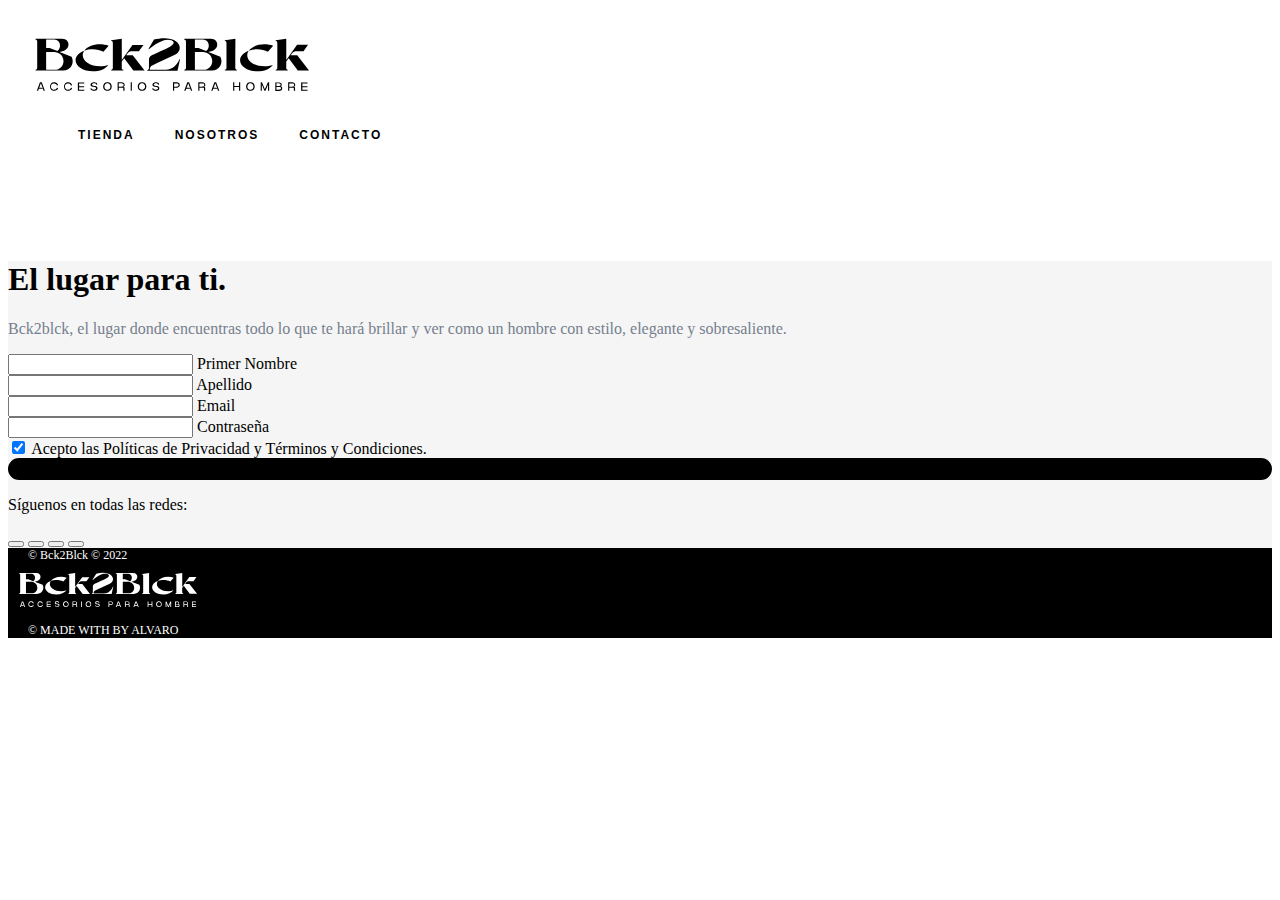
<file: assets/pages/contacto.html>
<!DOCTYPE html>
<html lang="es">
<head>
    <meta charset="UTF-8">
    <meta http-equiv="X-UA-Compatible" content="IE=edge">
    <meta name="viewport" content="width=device-width, initial-scale=1.0">
    <title>Bck2Blck | Nosotros</title>
    <!-- Bootstrap 5.2.0 -->
    <link href="https://cdn.jsdelivr.net/npm/bootstrap@5.2.0-beta1/dist/css/bootstrap.min.css" rel="stylesheet" integrity="sha384-0evHe/X+R7YkIZDRvuzKMRqM+OrBnVFBL6DOitfPri4tjfHxaWutUpFmBp4vmVor" crossorigin="anonymous">
    <!-- Font Awesome 6.1.1 -->
    <link rel="stylesheet" href="https://cdnjs.cloudflare.com/ajax/libs/font-awesome/6.1.1/css/all.min.css" integrity="sha512-KfkfwYDsLkIlwQp6LFnl8zNdLGxu9YAA1QvwINks4PhcElQSvqcyVLLD9aMhXd13uQjoXtEKNosOWaZqXgel0g==" crossorigin="anonymous" referrerpolicy="no-referrer" />
    <!-- CSS  -->
    <link rel="stylesheet" href="../css/style.css">

</head>
<body>

    <header class="d-flex align-items-center justify-content-center border-bottom bg-white fixed-top">

        <div class="container d-flex align-items-stretch">
            
            <div class="col-3 d-flex align-items-center justify-content-start">
                <img src="../img/logo/logo.svg" alt="">
            </div>

            <div class="col-7 d-flex align-items-center justify-content-center">
                <nav class="main-navigation">
                    <ul class="mainmenu">
                        <li class="mainmenu__item">
                            <a href="../../index.html" class="mainmenu__link">
                                <span class="mm-text">Tienda</span>
                            </a>
                        </li>
                        <li class="">
                            <a href="nosotros.html" class="mainmenu__link">
                                <span class="mm-text">Nosotros</span>
                            </a>
                        </li>
                        <li class="">
                            <a href="contacto.html" class="mainmenu__link">
                                <span class="mm-text">Contacto</span>
                            </a>
                        </li>
                    </ul>
                </nav>
            </div>

            

        </div>

    </header>

    <main>

            <!-- Section: Design Block -->
            <section class="container py-new">
                <!-- Jumbotron -->
                <div class="px-4 py-5 px-md-5 text-center text-lg-start" style="background-color: hsl(0, 0%, 96%)">
                <div class="container">
                    <div class="row gx-lg-5 align-items-center">
                    <div class="col-lg-5 mb-5 mb-lg-0">
                        <h1 class="my-5 display-3 fw-bold ls-tight">
                        El lugar para ti.
                        </h1>
                        <p style="color: hsl(217, 10%, 50.8%)">
                        Bck2blck, el lugar donde encuentras todo lo que te hará brillar y ver como un hombre con estilo, elegante y sobresaliente.
                        </p>
                    </div>
            
                    <div class="col-lg-7 mb-5 mb-lg-0">
                        <div class="card">
                        <div class="card-body py-5 px-md-5">
                            <form>
                            <!-- 2 column grid layout with text inputs for the first and last names -->
                            <div class="row">
                                <div class="col-md-6 mb-4">
                                <div class="form-outline">
                                    <input type="text" id="form3Example1" class="form-control" />
                                    <label class="form-label" for="form3Example1">Primer Nombre</label>
                                </div>
                                </div>
                                <div class="col-md-6 mb-4">
                                <div class="form-outline">
                                    <input type="text" id="form3Example2" class="form-control" />
                                    <label class="form-label" for="form3Example2">Apellido</label>
                                </div>
                                </div>
                            </div>
            
                            <!-- Email input -->
                            <div class="form-outline mb-4">
                                <input type="email" id="form3Example3" class="form-control" />
                                <label class="form-label" for="form3Example3">Email</label>
                            </div>
            
                            <!-- Password input -->
                            <div class="form-outline mb-4">
                                <input type="password" id="form3Example4" class="form-control" />
                                <label class="form-label" for="form3Example4">Contraseña</label>
                            </div>
            
                            <!-- Checkbox -->
                            <div class="form-check d-flex justify-content-center mb-4">
                                <input class="form-check-input me-2" type="checkbox" value="" id="form2Example33" checked />
                                <label class="form-check-label" for="form2Example33">
                                Acepto las Políticas de Privacidad y Términos y Condiciones.
                                </label>
                            </div>
            
                            <!-- Submit button -->
                            <button type="submit" class="btn btn-primary btn-block mb-4 text-center">
                                Registrarme
                            </button>
            
                            <!-- Register buttons -->
                            <div class="text-center">
                                <p>Síguenos en todas las redes:</p>
                                <button type="button" class="btn btn-link btn-floating mx-1">
                                <i class="fab fa-facebook-f"></i>
                                </button>
            
                                <button type="button" class="btn btn-link btn-floating mx-1">
                                <i class="fab fa-google"></i>
                                </button>
            
                                <button type="button" class="btn btn-link btn-floating mx-1">
                                <i class="fab fa-twitter"></i>
                                </button>
            
                                <button type="button" class="btn btn-link btn-floating mx-1">
                                <i class="fab fa-github"></i>
                                </button>
                            </div>
                            </form>
                        </div>
                        </div>
                    </div>
                    </div>
                </div>
                </div>
                <!-- Jumbotron -->
            </section>
            <!-- Section: Design Block -->

        
    </main>
    <!-- START FOOTER -->
    <footer class="p-3 mt-5">
        <div class="row align-items-center pt--10 pb--30">
            <div class="col-md-4">
                <p class="copyright-text">&copy; Bck2Blck © 2022</p>
            </div>
            <div class="col-md-4 text-md-center">
                <a href="index.html" class="footer-logo">
                    <img src="../img/logo/logo-dark.svg" alt="Logo">
                </a>
            </div>
            <div class="col-md-4 text-end">
                <p class="copyright-text">&copy; MADE WITH <i class="fa fa-heart"></i> BY ALVARO</p>
            </div>
        </div>
    </footer>
    <!-- END FOOTER -->
 
     
</body>

</html>
</file>
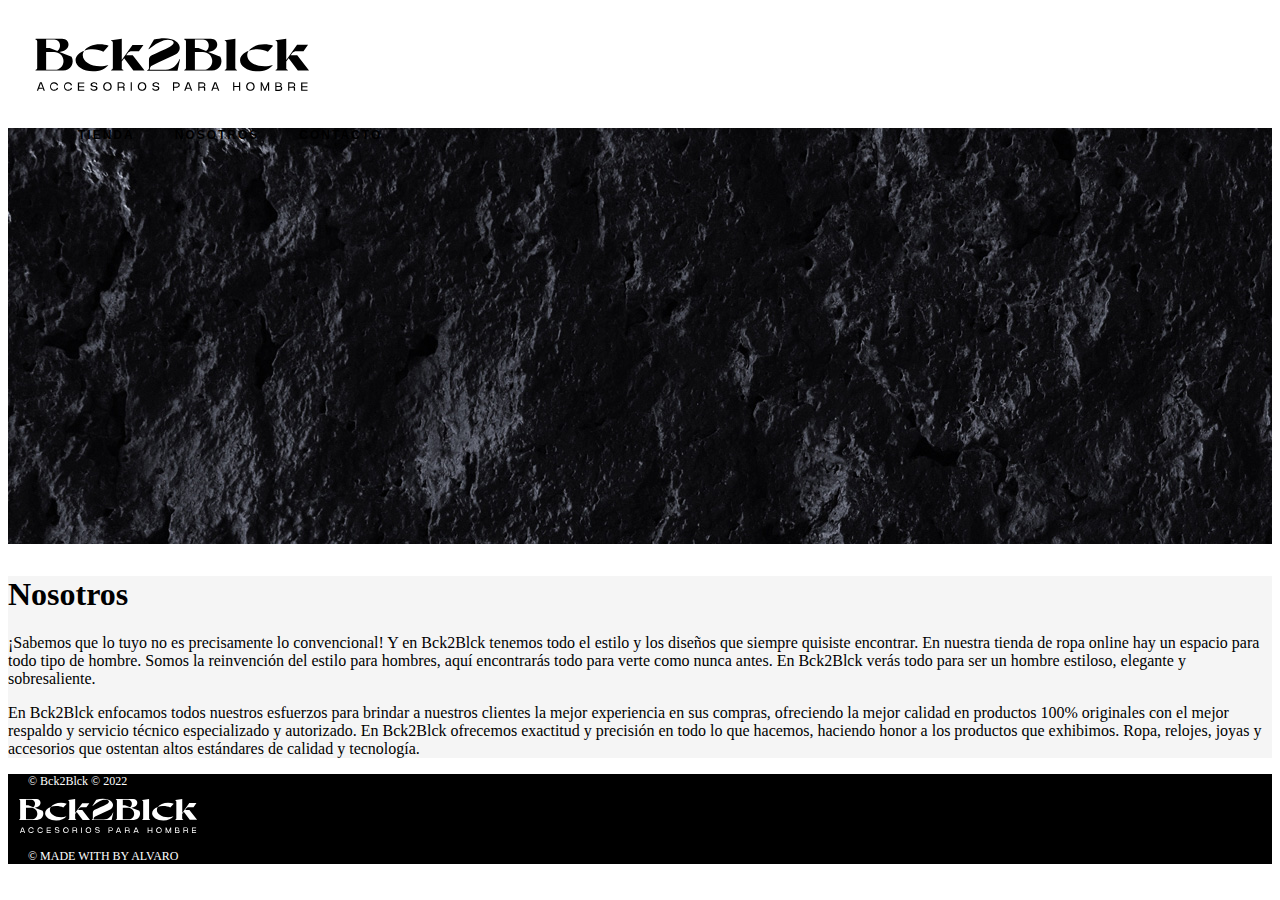
<file: assets/pages/nosotros.html>
<!DOCTYPE html>
<html lang="es">
<head>
    <meta charset="UTF-8">
    <meta http-equiv="X-UA-Compatible" content="IE=edge">
    <meta name="viewport" content="width=device-width, initial-scale=1.0">
    <title>Bck2Blck | Nosotros</title>
    <!-- Bootstrap 5.2.0 -->
    <link href="https://cdn.jsdelivr.net/npm/bootstrap@5.2.0-beta1/dist/css/bootstrap.min.css" rel="stylesheet" integrity="sha384-0evHe/X+R7YkIZDRvuzKMRqM+OrBnVFBL6DOitfPri4tjfHxaWutUpFmBp4vmVor" crossorigin="anonymous">
    <!-- Font Awesome 6.1.1 -->
    <link rel="stylesheet" href="https://cdnjs.cloudflare.com/ajax/libs/font-awesome/6.1.1/css/all.min.css" integrity="sha512-KfkfwYDsLkIlwQp6LFnl8zNdLGxu9YAA1QvwINks4PhcElQSvqcyVLLD9aMhXd13uQjoXtEKNosOWaZqXgel0g==" crossorigin="anonymous" referrerpolicy="no-referrer" />

    <!-- CSS  -->
    <link rel="stylesheet" href="../css/style.css">

</head>
<body>

    <header class="d-flex align-items-center justify-content-center border-bottom bg-white fixed-top">

        <div class="container d-flex align-items-stretch">
            
            <div class="col-3 d-flex align-items-center justify-content-start">
                <img src="../img/logo/logo.svg" alt="">
            </div>

            <div class="col-7 d-flex align-items-center justify-content-center">
                <nav class="main-navigation">
                    <ul class="mainmenu">
                        <li class="mainmenu__item">
                            <a href="../../index.html" class="mainmenu__link">
                                <span class="mm-text">Tienda</span>
                            </a>
                        </li>
                        <li class="">
                            <a href="nosotros.html" class="mainmenu__link">
                                <span class="mm-text">Nosotros</span>
                            </a>
                        </li>
                        <li class="">
                            <a href="contacto.html" class="mainmenu__link">
                                <span class="mm-text">Contacto</span>
                            </a>
                        </li>
                    </ul>
                </nav>
            </div>

            

        </div>

    </header>    
    <main">
        <section class="fondo">
        </section>
        <section class="container py-3">

            <div class="px-4 py-5 px-md-5 text-center text-lg-start" style="background-color: hsl(0, 0%, 96%)">
                <div>
                    <h1 class="my-5 display-3 fw-bold ls-tight">
                        Nosotros
                        </h1>
                    <p>
                        ¡Sabemos que lo tuyo no es precisamente lo convencional! Y en Bck2Blck tenemos todo el estilo y los diseños que siempre quisiste encontrar. En nuestra tienda de ropa online hay un espacio para todo tipo de hombre.
                        Somos la reinvención del estilo para hombres, aquí encontrarás todo para verte como nunca antes. En Bck2Blck verás todo para ser un hombre estiloso, elegante y sobresaliente.
                    </p>
                    <p>
                        En Bck2Blck enfocamos todos nuestros esfuerzos para brindar a nuestros clientes la mejor experiencia en sus compras, ofreciendo la mejor calidad en productos 100% originales con el mejor respaldo y servicio técnico especializado y autorizado.
                        En Bck2Blck ofrecemos exactitud y precisión en todo lo que hacemos, haciendo honor a los productos que exhibimos. Ropa, relojes, joyas y accesorios que ostentan altos estándares de calidad y tecnología.
                    </p>
                </div>
            </div>

        </section>
    </main>
    <!-- START FOOTER -->
    <footer class="p-3 mt-5">
        <div class="row align-items-center pt--10 pb--30">
            <div class="col-md-4">
                <p class="copyright-text">&copy; Bck2Blck © 2022</p>
            </div>
            <div class="col-md-4 text-md-center">
                <a href="index.html" class="footer-logo">
                    <img src="../img/logo/logo-dark.svg" alt="Logo">
                </a>
            </div>
            <div class="col-md-4 text-end">
                <p class="copyright-text">&copy; MADE WITH <i class="fa fa-heart"></i> BY ALVARO</p>
            </div>
        </div>
    </footer>
    <!-- END FOOTER -->


</body>

</html>
</file>
<file: assets/css/style.css>
:root {
    --gris: #000;
    --fondo: #ffffff;
}

img[src$=".svg"] { width: 80%; height: auto; }

body {
    background-color: var(--fondo);
}

a {
  color: #000;
  text-decoration: none;
}

a:hover, a:active, a:focus {
    color: #000 !important;
}

.bold{
  font-weight: bold;
}

.py-new{
  padding-top: 7rem;
}

button.btn.btn-primary.btn-block.mb-4.text-center {
  display: block;
  width: 100%;
}

.btn-link {
  --bs-btn-color: #000;
}

.form-check-input:checked {
  background-color: #000;
  border-color: #000;
}

/* Nav */
header {
    width: 100%;
    height: 80px;    
}

i#iconoCarrito {
  color: #000;
  font-size: 21px;
}

.header-buscador-marco {
    height: 40px;
    border: 1px solid #CCCCCC;
    width: 100%;
    border-radius: 6px;
    display: flex;
    justify-content:space-between;
    align-items: center;  
    padding-left: 5px;
    padding-right: 15px;
}

.header-buscador-marco input{
    width: 90%;
    height: 30px;
    border: 0;
    color: var(--gris);
}

.header-buscador-marco input:focus{
    border: 0;
}

.iconos {
    display: flex;
    flex-direction: row;
}


/* Clases temporales para maquetación */
.h1200 {
    height: 1200px;
}
.h200 {
    height: 200px;
}
.h60 {
    height: 60px;
}

/* Producto */

.w-20 {
    width: 20%;
}

.w-30 {
  width: 30%;
}

.w-40 {
  width: 40%;
}

.w-60 {
    width: 60%;
}
.w-80 {
    width: 80%;
}
.h-150 {
    height: 150px;
}


.producto h3 {
    font-size: 1.5rem;
    color: #000000;
}

#productos {
  display: flex;
  flex-direction: row;
  flex-wrap: wrap;
  justify-content: space-between;
}

.precio {
    font-size: 2rem;
}

/* Carrito */
#iconoCarrito {
    font-size: 2rem;
}
#badgeCarrito {
    display: flex;
    align-items: center;
    justify-content: center;
    padding: 5px;
    font-size: 0.5rem;
    background-color: #cccccc !important;
    color: #000000;
}

.toastify {
  padding: 12px 20px;
  color: #ffffff;
  display: inline-block;
  box-shadow: 0 3px 6px -1px rgba(0, 0, 0, 0.12), 0 10px 36px -4px rgba(77, 96, 232, 0.3);
  background: #000000;
  position: fixed;
  opacity: 0;
  transition: all 0.4s cubic-bezier(0.215, 0.61, 0.355, 1);
  border-radius: 2px;
  cursor: pointer;
  text-decoration: none;
  max-width: calc(50% - 20px);
  z-index: 2147483647;
}

.producto-wrapper {
  object-fit: cover;
  width: 250px;
  height: 200px;
}

.offcanvas {
    margin-top: 95px;
    border-radius: 10px 0 0 0;
}

.main {
    margin-top: 100px;
}

header{
    display: flex;
    flex-direction: row;
    padding: 20px;
  }
  
  .store{
    padding: 80px 0;
  }
  
  .btn-primary{
    background-color: #000;
    font-size: 14px;
    letter-spacing: 1px;
    border: solid 2px #000;
    border-radius: 99em;
  }
  
  .btn-primary:hover,  .btn-primary:active, .btn-primary:focus{
    background-color: #fff;
    color: #000;
    border: solid 2px #000;
  }
  
  .mainmenu{
    display: flex;
    gap: 20px;
    justify-content: flex-end;
  }
  
  .mainmenu li{
    list-style: none;
    display: flex;
    flex-direction: row;
    justify-content: flex-end;
    padding: 10px;;
  }
  
  .mainmenu li a {
    text-decoration: none;
    color: #000;
    font-size: 12px;
    letter-spacing: 2px;
    font-weight: 600;
    text-transform: uppercase;
    font-family: Arial, Helvetica, sans-serif;
    display: flex;
    flex-direction: row;
  }

  .fondo{
    padding: 13rem 0;
    margin-bottom: 2rem;
    background-image: url(../img/background.jpg);
  }

  .title{
    margin-bottom: 40px;
  }

  .item {
    border: 2px solid #000;
  }
  
  .item-title {
    position: absolute;
    display: flex;
    text-transform: uppercase;
    font-weight: 600;
    font-size: 21px;
    flex-direction: row;
    justify-content: center;
    right: 0;
    left: 0;
    padding: 15px;
  }
  
  .item-price{
    font-size: 18px;
  }
  
  .item-image {
    height: auto;
    width: 100%;
  }
  
  .item-details {
    position: absolute;
      display: flex;
      justify-content: space-between;
      align-items: center;
      bottom: 50px;
      padding: 0 30px;
      width: 95%;
  }
  
  .item-details > .item-price {
    margin: 0;
  }
  
  /* ? SHOPPING CART */
  .shopping-cart-items {
    padding: 20px 0px;
  }
  
  .shopping-cart-header {
    border-bottom: 1px solid #ccc;
  }
  
  .shopping-cart-image {
    max-width: 80px;
    border-radius: 20px;
  }
  
  .shopping-cart-quantity-input {
    max-width: 45px;
    border: 1px solid #ccc;
    border-radius: 5px;
    background: #eee;
    padding: 5px;
  }
  
  .shopping-cart-total {
    min-height: 96px;
  }
  
  .btn-danger{
    background-color: transparent;
    border: solid 2px #000;
    color: #000;
  }
  
  .comprarButton {
    background-color: #000;
    border: solid 2px #000;
    border-radius: 99em;
    padding: 10px 25px;
  }

  .swal2-title {
    font-size: 1.5rem !important;
    color: #000000 !important;
}

  .swal2-styled.swal2-confirm {
    background-color: #000 !important;
  }

  .swal2-styled.swal2-cancel {
    border: solid 1px #000 !important;
    border-radius: 0.25em !important;
    background: initial !important;
    background-color: #ffffff !important;
    color: #000 !important;
    font-size: 1em !important;
  }
  
  footer {
    background-color: #000;
  }
  
  footer p{
    color: #fff;
    font-size: 12px;
    padding: 0 20px;
    margin: 0;
  }
  
  .fa.fa-heart{
    color: #FF5722;
  }
  
  .footer-logo img{
    max-width: 200px;
  }

  @media only screen and (max-width: 680px){
    #productos {
      justify-content: center;
  }
  }
</file>
